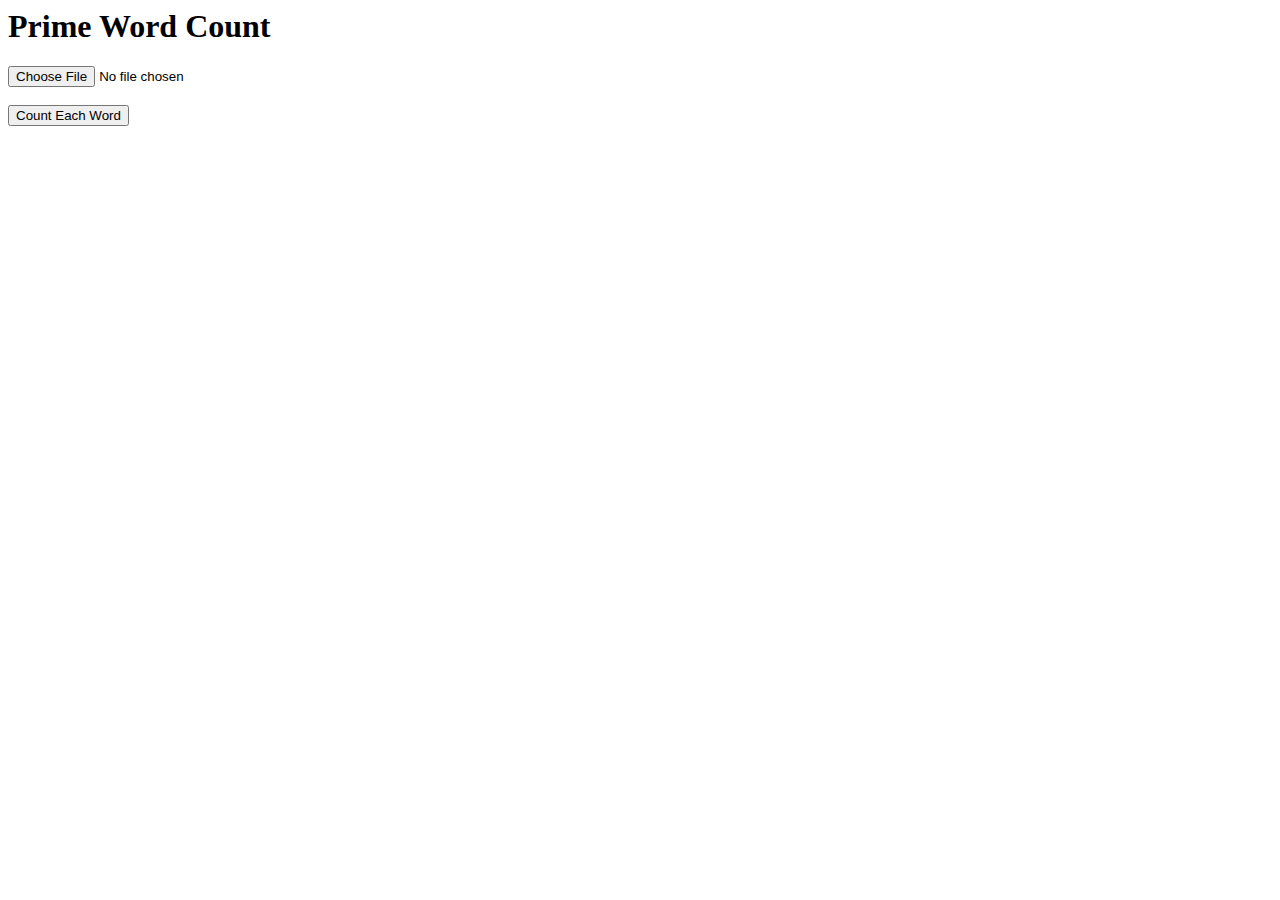
<file: index.html>
<html>
  <head>
    <link rel="stylesheet" type="text/css" href="public/css/index.css">
    <script src="src/textFileHandler.js"></script>
    <script src="src/wordSeparator.js"></script>
    <script src="src/wordCounter.js"></script>
    <script src="src/primeNotifier.js"></script>
    <script src="src/wordCountViewer.js"></script>
    <script src="src/index.js"></script>
  </head>
  <body>
    <h1>Prime Word Count</h1>
    <input type='file' accept='text/plain' onchange='textFileHandler.load(event.target.files[0])'><br><br>
    <button onclick="execute()">Count Each Word</button><br>
    <div id='output'>
    </div>
  </body>
</html>
</file>
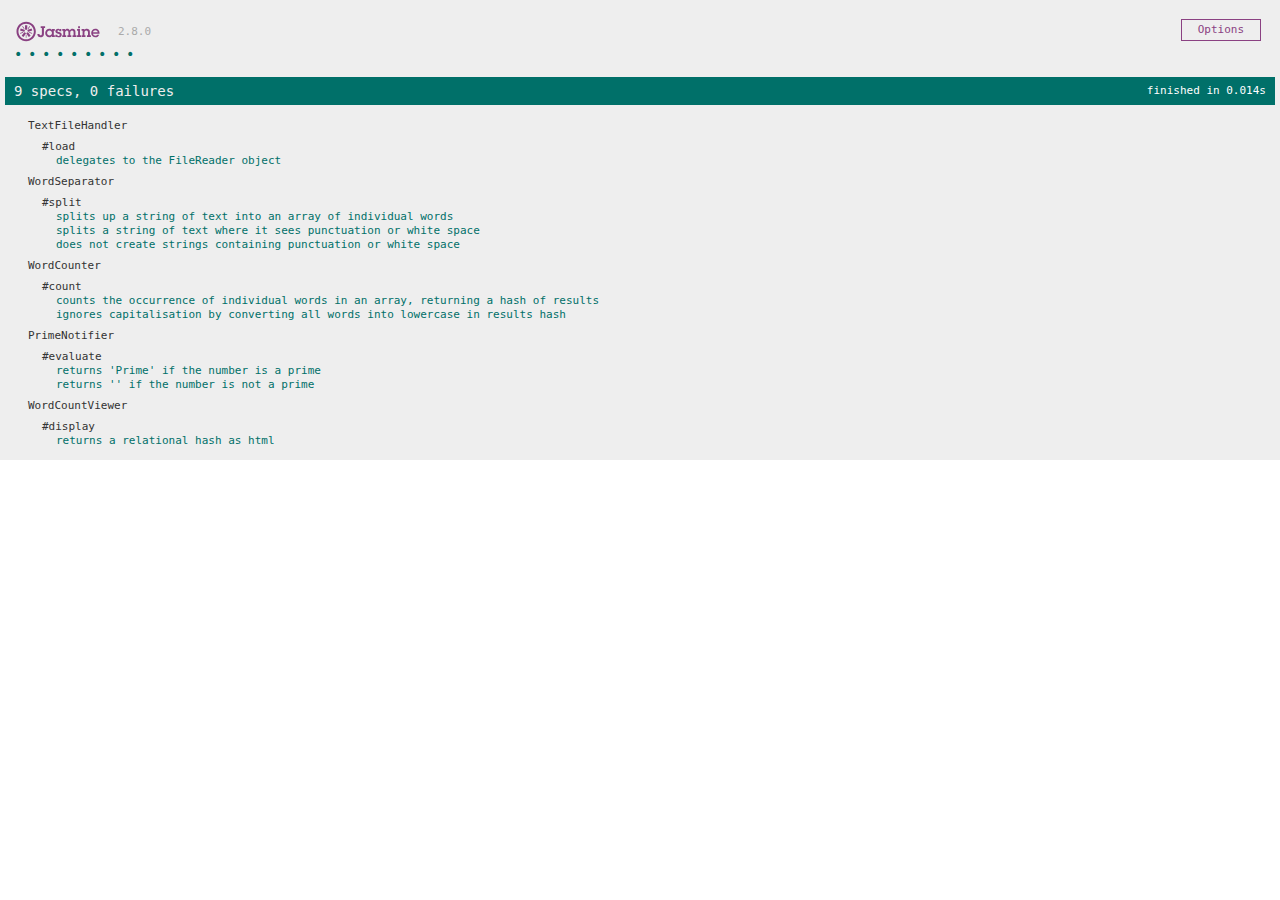
<file: SpecRunner.html>
<!DOCTYPE html>
<html>
<head>
  <meta charset="utf-8">
  <title>Jasmine Spec Runner v2.8.0</title>

  <link rel="shortcut icon" type="image/png" href="lib/jasmine-2.8.0/jasmine_favicon.png">
  <link rel="stylesheet" href="lib/jasmine-2.8.0/jasmine.css">

  <script src="lib/jasmine-2.8.0/jasmine.js"></script>
  <script src="lib/jasmine-2.8.0/jasmine-html.js"></script>
  <script src="lib/jasmine-2.8.0/boot.js"></script>

  <!-- include source files here... -->
  <script src="src/textFileHandler.js"></script>
  <script src="src/wordSeparator.js"></script>
  <script src="src/wordCounter.js"></script>
  <script src="src/primeNotifier.js"></script>
  <script src="src/wordCountViewer.js"></script>

  <!-- include spec files here... -->
  <script src="spec/textFileHandlerSpec.js"></script>
  <script src="spec/wordSeparatorSpec.js"></script>
  <script src="spec/wordCounterSpec.js"></script>
  <script src="spec/primeNotifierSpec.js"></script>
  <script src="spec/wordCountViewerSpec.js"></script>

</head>

<body>
</body>
</html>
</file>
<file: public/css/index.css>
table {
  border-collapse: collapse;
}

table, th, td {
  border: 1.5px solid black;
}
</file>
<file: lib/jasmine-2.8.0/jasmine.css>
body { overflow-y: scroll; }

.jasmine_html-reporter { background-color: #eee; padding: 5px; margin: -8px; font-size: 11px; font-family: Monaco, "Lucida Console", monospace; line-height: 14px; color: #333; }
.jasmine_html-reporter a { text-decoration: none; }
.jasmine_html-reporter a:hover { text-decoration: underline; }
.jasmine_html-reporter p, .jasmine_html-reporter h1, .jasmine_html-reporter h2, .jasmine_html-reporter h3, .jasmine_html-reporter h4, .jasmine_html-reporter h5, .jasmine_html-reporter h6 { margin: 0; line-height: 14px; }
.jasmine_html-reporter .jasmine-banner, .jasmine_html-reporter .jasmine-symbol-summary, .jasmine_html-reporter .jasmine-summary, .jasmine_html-reporter .jasmine-result-message, .jasmine_html-reporter .jasmine-spec .jasmine-description, .jasmine_html-reporter .jasmine-spec-detail .jasmine-description, .jasmine_html-reporter .jasmine-alert .jasmine-bar, .jasmine_html-reporter .jasmine-stack-trace { padding-left: 9px; padding-right: 9px; }
.jasmine_html-reporter .jasmine-banner { position: relative; }
.jasmine_html-reporter .jasmine-banner .jasmine-title { background: url('[data-uri]') no-repeat; background: url('[data-uri]') no-repeat, none; -moz-background-size: 100%; -o-background-size: 100%; -webkit-background-size: 100%; background-size: 100%; display: block; float: left; width: 90px; height: 25px; }
.jasmine_html-reporter .jasmine-banner .jasmine-version { margin-left: 14px; position: relative; top: 6px; }
.jasmine_html-reporter #jasmine_content { position: fixed; right: 100%; }
.jasmine_html-reporter .jasmine-version { color: #aaa; }
.jasmine_html-reporter .jasmine-banner { margin-top: 14px; }
.jasmine_html-reporter .jasmine-duration { color: #fff; float: right; line-height: 28px; padding-right: 9px; }
.jasmine_html-reporter .jasmine-symbol-summary { overflow: hidden; *zoom: 1; margin: 14px 0; }
.jasmine_html-reporter .jasmine-symbol-summary li { display: inline-block; height: 10px; width: 14px; font-size: 16px; }
.jasmine_html-reporter .jasmine-symbol-summary li.jasmine-passed { font-size: 14px; }
.jasmine_html-reporter .jasmine-symbol-summary li.jasmine-passed:before { color: #007069; content: "\02022"; }
.jasmine_html-reporter .jasmine-symbol-summary li.jasmine-failed { line-height: 9px; }
.jasmine_html-reporter .jasmine-symbol-summary li.jasmine-failed:before { color: #ca3a11; content: "\d7"; font-weight: bold; margin-left: -1px; }
.jasmine_html-reporter .jasmine-symbol-summary li.jasmine-disabled { font-size: 14px; }
.jasmine_html-reporter .jasmine-symbol-summary li.jasmine-disabled:before { color: #bababa; content: "\02022"; }
.jasmine_html-reporter .jasmine-symbol-summary li.jasmine-pending { line-height: 17px; }
.jasmine_html-reporter .jasmine-symbol-summary li.jasmine-pending:before { color: #ba9d37; content: "*"; }
.jasmine_html-reporter .jasmine-symbol-summary li.jasmine-empty { font-size: 14px; }
.jasmine_html-reporter .jasmine-symbol-summary li.jasmine-empty:before { color: #ba9d37; content: "\02022"; }
.jasmine_html-reporter .jasmine-run-options { float: right; margin-right: 5px; border: 1px solid #8a4182; color: #8a4182; position: relative; line-height: 20px; }
.jasmine_html-reporter .jasmine-run-options .jasmine-trigger { cursor: pointer; padding: 8px 16px; }
.jasmine_html-reporter .jasmine-run-options .jasmine-payload { position: absolute; display: none; right: -1px; border: 1px solid #8a4182; background-color: #eee; white-space: nowrap; padding: 4px 8px; }
.jasmine_html-reporter .jasmine-run-options .jasmine-payload.jasmine-open { display: block; }
.jasmine_html-reporter .jasmine-bar { line-height: 28px; font-size: 14px; display: block; color: #eee; }
.jasmine_html-reporter .jasmine-bar.jasmine-failed { background-color: #ca3a11; }
.jasmine_html-reporter .jasmine-bar.jasmine-passed { background-color: #007069; }
.jasmine_html-reporter .jasmine-bar.jasmine-skipped { background-color: #bababa; }
.jasmine_html-reporter .jasmine-bar.jasmine-errored { background-color: #ca3a11; }
.jasmine_html-reporter .jasmine-bar.jasmine-menu { background-color: #fff; color: #aaa; }
.jasmine_html-reporter .jasmine-bar.jasmine-menu a { color: #333; }
.jasmine_html-reporter .jasmine-bar a { color: white; }
.jasmine_html-reporter.jasmine-spec-list .jasmine-bar.jasmine-menu.jasmine-failure-list, .jasmine_html-reporter.jasmine-spec-list .jasmine-results .jasmine-failures { display: none; }
.jasmine_html-reporter.jasmine-failure-list .jasmine-bar.jasmine-menu.jasmine-spec-list, .jasmine_html-reporter.jasmine-failure-list .jasmine-summary { display: none; }
.jasmine_html-reporter .jasmine-results { margin-top: 14px; }
.jasmine_html-reporter .jasmine-summary { margin-top: 14px; }
.jasmine_html-reporter .jasmine-summary ul { list-style-type: none; margin-left: 14px; padding-top: 0; padding-left: 0; }
.jasmine_html-reporter .jasmine-summary ul.jasmine-suite { margin-top: 7px; margin-bottom: 7px; }
.jasmine_html-reporter .jasmine-summary li.jasmine-passed a { color: #007069; }
.jasmine_html-reporter .jasmine-summary li.jasmine-failed a { color: #ca3a11; }
.jasmine_html-reporter .jasmine-summary li.jasmine-empty a { color: #ba9d37; }
.jasmine_html-reporter .jasmine-summary li.jasmine-pending a { color: #ba9d37; }
.jasmine_html-reporter .jasmine-summary li.jasmine-disabled a { color: #bababa; }
.jasmine_html-reporter .jasmine-description + .jasmine-suite { margin-top: 0; }
.jasmine_html-reporter .jasmine-suite { margin-top: 14px; }
.jasmine_html-reporter .jasmine-suite a { color: #333; }
.jasmine_html-reporter .jasmine-failures .jasmine-spec-detail { margin-bottom: 28px; }
.jasmine_html-reporter .jasmine-failures .jasmine-spec-detail .jasmine-description { background-color: #ca3a11; }
.jasmine_html-reporter .jasmine-failures .jasmine-spec-detail .jasmine-description a { color: white; }
.jasmine_html-reporter .jasmine-result-message { padding-top: 14px; color: #333; white-space: pre; }
.jasmine_html-reporter .jasmine-result-message span.jasmine-result { display: block; }
.jasmine_html-reporter .jasmine-stack-trace { margin: 5px 0 0 0; max-height: 224px; overflow: auto; line-height: 18px; color: #666; border: 1px solid #ddd; background: white; white-space: pre; }
</file>
